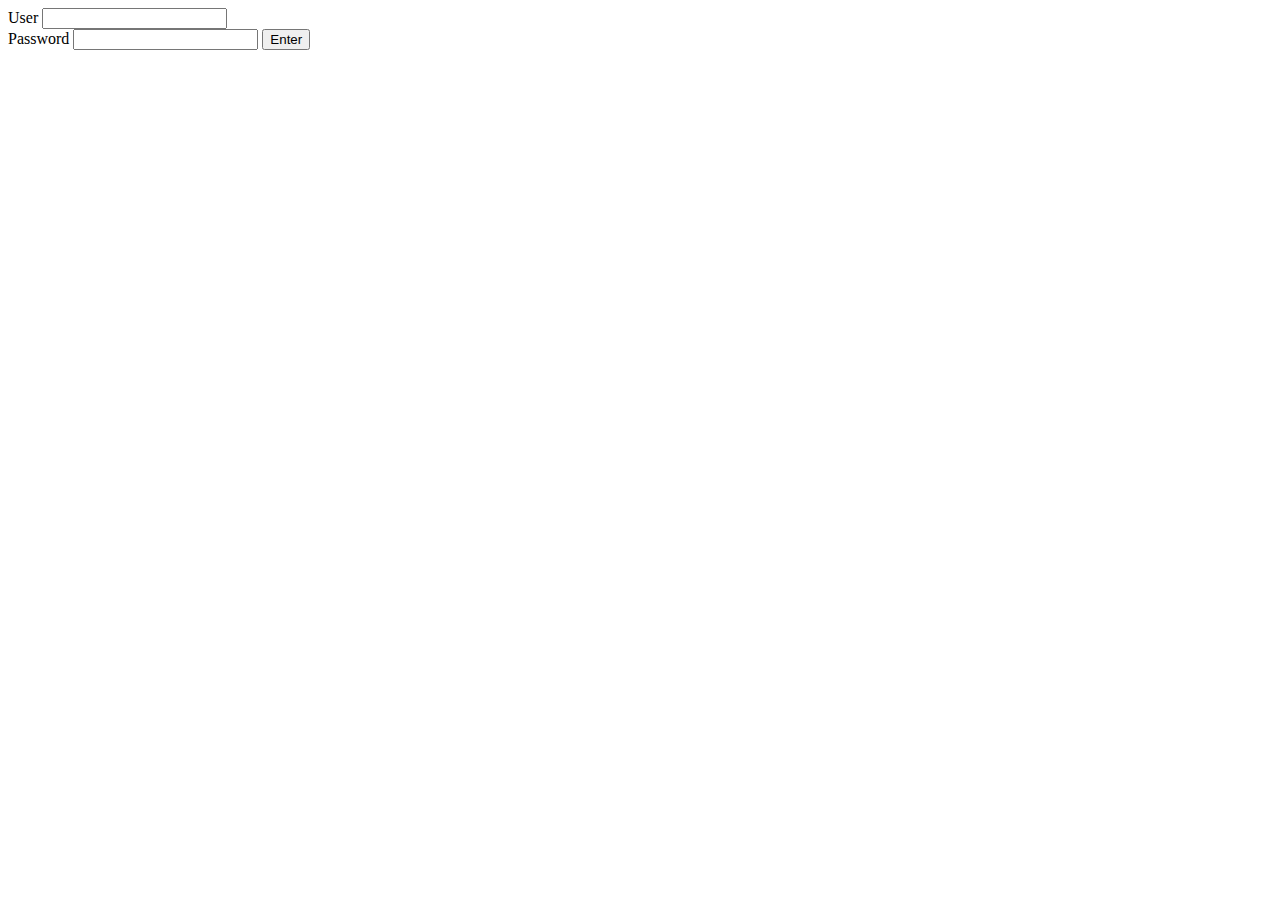
<file: login.html>
<!DOCTYPE html>
<html lang="pt-br">
<head>
    <meta charset="UTF-8">
    <meta name="viewport" content="width=device-width, initial-scale=1.0">
    <title>Login</title>
</head>
<body>
    <div>
        <form>
            <label>User</label>
            <input type="text" name="Login"> <br>
            <label>Password</label>
            <input type="password" name="password">
            <button type="button">Enter</button>
        </form>
    </div>
</body>
</html>
</file>
